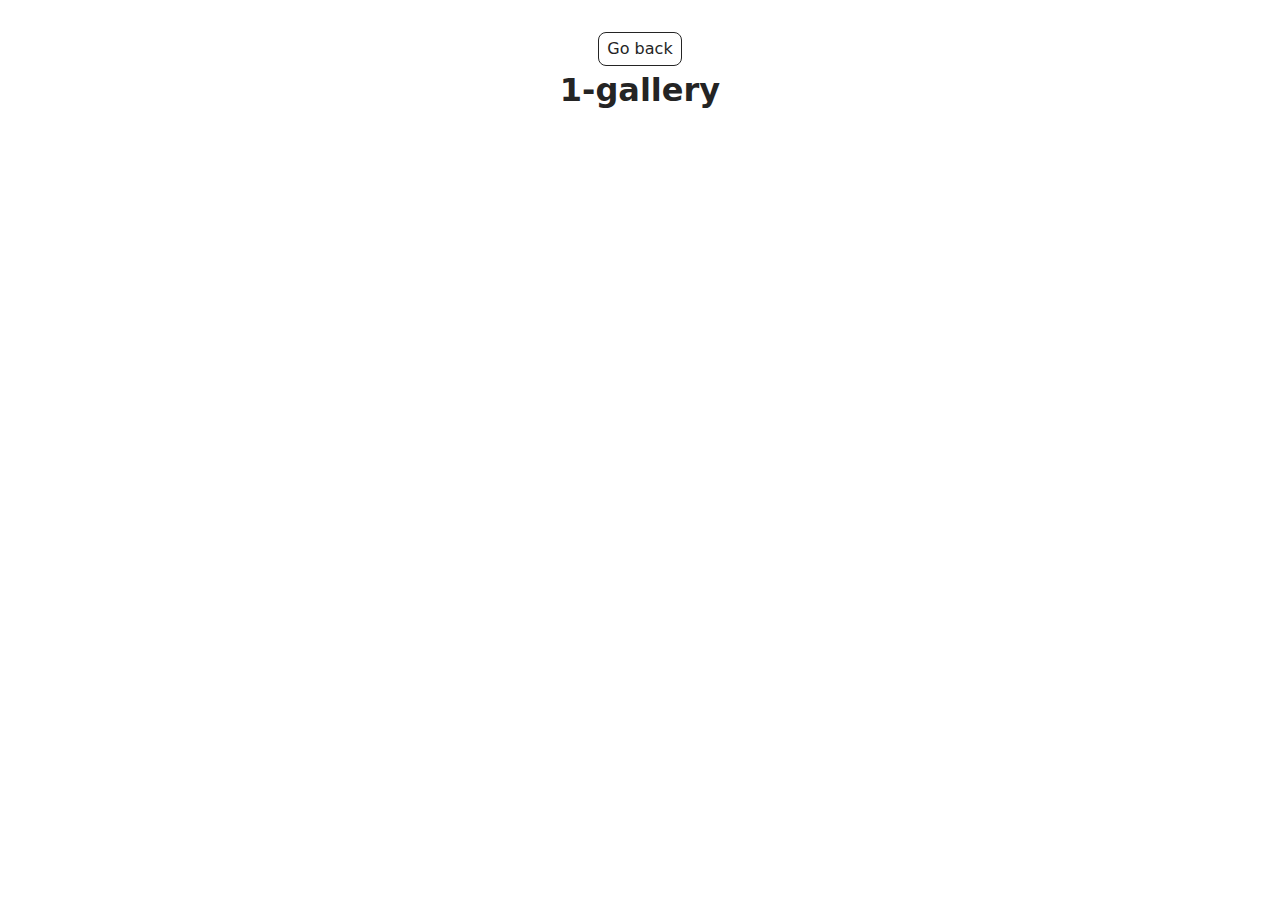
<file: src/1-gallery.html>
<!DOCTYPE html>
<html lang="en">

<head>
  <meta charset="UTF-8" />
  <meta http-equiv="X-UA-Compatible" content="IE=edge" />
  <meta name="viewport" content="width=device-width, initial-scale=1.0" />
  <title>1-gallery</title>
  <link rel="stylesheet" href="./css/styles.css" />
</head>

<body>
  <main>
    <div class="container">
      <a class="back-link" href="./index.html">Go back</a>
      <h1 class="main-title">1-gallery</h1>
      <ul class="gallery"></ul>
    </div>
  </main>
  <script type="module" src="./js/1-gallery.js"></script>
</body>

</html>
</file>
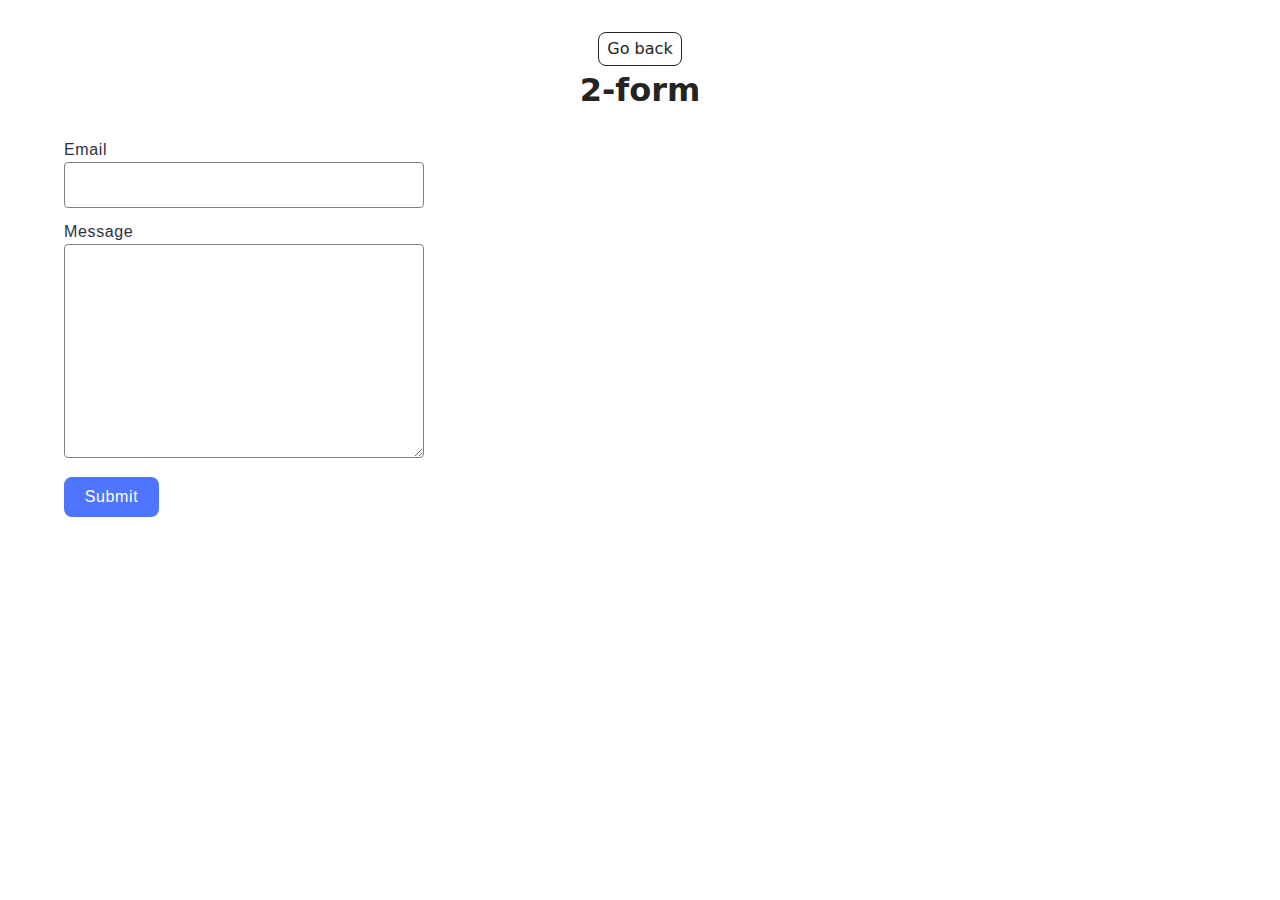
<file: src/2-form.html>
<!DOCTYPE html>
<html lang="en">

<head>
  <meta charset="UTF-8" />
  <meta http-equiv="X-UA-Compatible" content="IE=edge" />
  <meta name="viewport" content="width=device-width, initial-scale=1.0" />
  <title>2-form</title>
  <link rel="stylesheet" href="./css/styles.css" />
</head>

<body>
  <main>
    <div class="container">
      <a class="back-link" href="./index.html">Go back</a>
      <h1 class="main-title">2-form</h1>
      <form class="feedback-form" autocomplete="off">
        <label>
          Email
          <input type="email" name="email" autofocus />
        </label>
        <label>
          Message
          <textarea name="message" rows="8"></textarea>
        </label>
        <button type="submit">Submit</button>
      </form>
    </div>
  </main>
  <script type="module" src="./js/2-form.js"></script>
</body>

</html>
</file>
<file: src/css/styles.css>
/**
  |============================
  | include css partials with
  | default @import url()
  |============================
*/
/* Common styles */
@import url('./reset.css');
@import url('./base.css');
@import url('./container.css');
@import url('./animations.css');

/* Sections style */
@import url('./header.css');
@import url('./vite-promo.css');
@import url('./badges.css');
@import url('./back-link.css');
@import url('./footer.css');

.gallery {
  display: flex;
  flex-wrap: wrap;
  gap: 16px;
  list-style: none;
  padding: 0;
}

.gallery-item {
  width: calc((100% - 48px) / 3);
}

.gallery-image {
  width: 100%;
  height: auto;
  cursor: pointer;
  display: block;
}
.feedback-form {
  display: flex;
  flex-direction: column;
  align-items: flex-start;
  gap: 8px;
  background: #fff;
  border-radius: 8px;
  padding: 24px;
  width: 408px;
  height: auto;
}

.feedback-form label {
  font-family: 'Montserrat', sans-serif;
  font-weight: 400;
  font-size: 16px;
  line-height: 1.5;
  letter-spacing: 0.04em;
  color: #2e2f42;
  margin-bottom: 4px;
  width: 360px;
  display: block;
  align-items: flex-start;
  text-align: left;
}

.feedback-form input,
.feedback-form textarea {
  padding: 10px 12px;
  border: 1px solid #808080;
  border-radius: 4px;
  width: 360px;
  font-family: 'Montserrat', sans-serif;
  font-weight: 400;
  font-size: 16px;
  line-height: 1.5;
  box-sizing: border-box;
}

.feedback-form input:hover,
.feedback-form textarea:hover {
  border: 1px solid #000;
}

.feedback-form input:focus,
.feedback-form textarea:focus {
  border: 1px solid #808080;
  outline: none;
}

.feedback-form button {
  display: flex;
  align-items: center;
  justify-content: center;
  gap: 10px;
  border-radius: 8px;
  padding: 8px 16px;
  width: 95px;
  height: 40px;
  font-family: 'Montserrat', sans-serif;
  font-weight: 500;
  font-size: 16px;
  line-height: 1.5;
  letter-spacing: 0.04em;
  color: #fff;
  background: #4e75ff;
  border: none;
  cursor: pointer;
  margin-top: 0px;
}

.feedback-form button:hover {
  background: #6c8cff;
}
</file>
